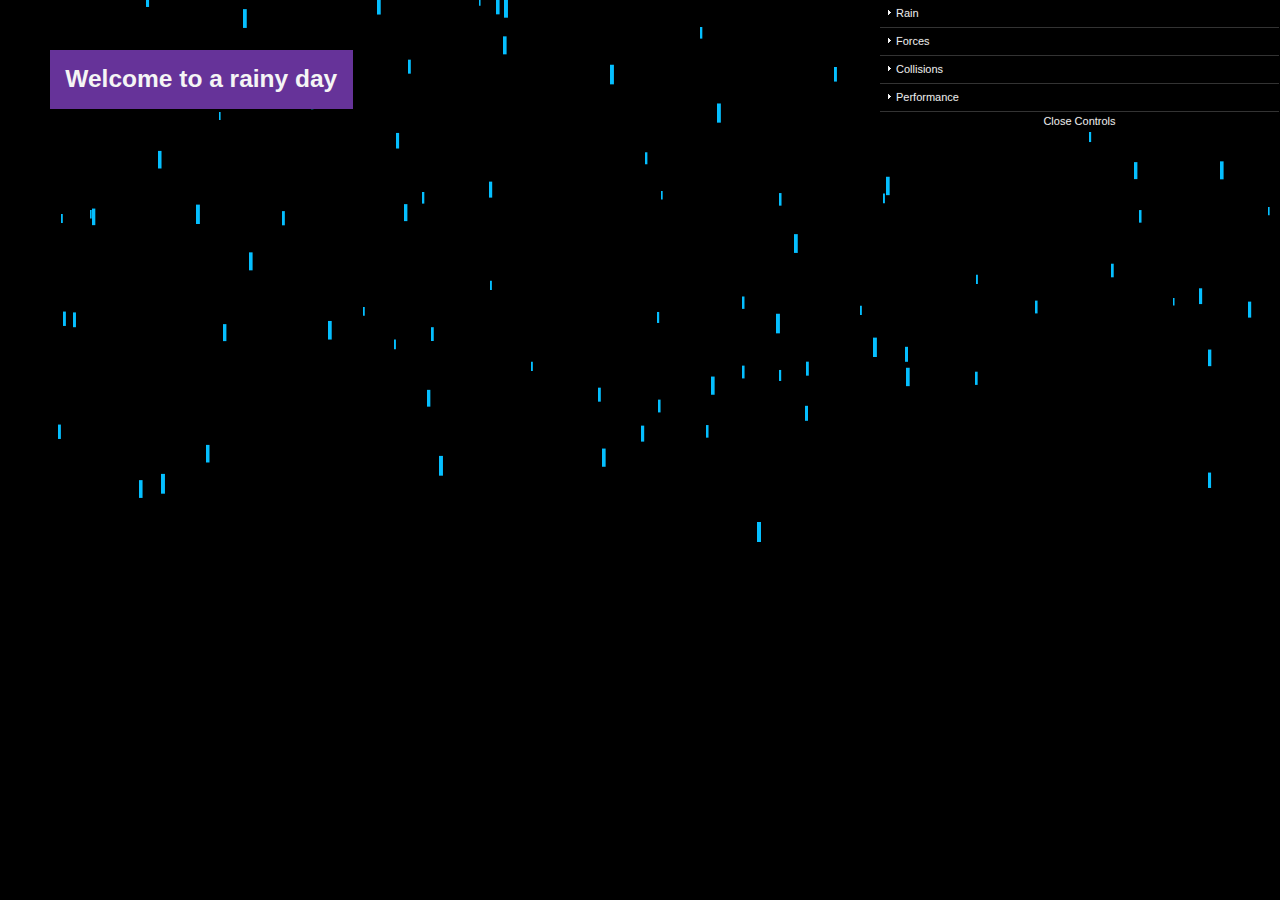
<file: public/index.html>
<!DOCTYPE html>
<html lang="en">
<head>
    <meta charset="UTF-8">
    <meta name=viewport content="width=device-width, initial-scale=1">
    <title>Rain</title>
    <!-- IE -->
    <link rel="shortcut icon" type="image/x-icon" href="favicon.ico" />
    <!-- other browsers -->
    <link rel="icon" type="image/x-icon" href="favicon.ico" />
    <link rel="stylesheet" type="text/css" href="stylesheets/style.css">

    <script defer type="text/javascript" src="javascripts/dat.gui.min.js"></script>
    <script defer type="text/javascript" src="javascripts/Chart.min.js"></script>
    <script defer type="text/javascript" src="javascripts/fps.chart.js"></script>
    <script defer type="text/javascript" src="javascripts/QuadTree.js"></script>
    <script defer type="text/javascript" src="javascripts/DouglasMath.js"></script>
    <script defer type="text/javascript" src="javascripts/DouglasPhysics.js"></script>
    <script defer type="text/javascript" src="javascripts/Rain.js"></script>

    <script async>
        (function(i,s,o,g,r,a,m){i['GoogleAnalyticsObject']=r;i[r]=i[r]||function(){
                    (i[r].q=i[r].q||[]).push(arguments)},i[r].l=1*new Date();a=s.createElement(o),
                m=s.getElementsByTagName(o)[0];a.async=1;a.src=g;m.parentNode.insertBefore(a,m)
        })(window,document,'script','https://www.google-analytics.com/analytics.js','ga');

        ga('create', 'UA-82379368-1', 'auto');
        ga('send', 'pageview');
    </script>
</head>
<body>
    <canvas id="the-rain-canvas" style="position : absolute; top : 0px; left : 0px;"></canvas>

    <div id="dat-gui" ></div>

    <div id="fps-counter" ></div>

    <p id="loading-message" class="visible" >The storm is brewing...</p>

    <div id="welcome" class="grow large" >
        <div id="welcome-inner" class="grow large">
            Welcome to a rainy day
        </div>
    </div>
</body>
</html>
</file>
<file: public/stylesheets/style.css>
root {
    font-size: 16px;
}

body {
    padding: 3.125em;
    font: 0.875em "Lucida Grande", Helvetica, Arial, sans-serif;
}

a {
    color: #00B7FF;
}

#dat-gui {
    z-index: 3;
    position: absolute;
    top: 0;
    right: 0;
    width: 400px;
}

#fps-counter {
    z-index: 2;
    position: absolute;
    bottom: 0;
    left: 0;
    color: whitesmoke;
    font-size: 12px;
    margin: 10px;
}

#welcome {
    z-index: 2;
    position: absolute;
    top: 0;
    left: 0;
    margin: 50px
}

#welcome-inner.large {
    padding: 0.625em;
}

#welcome.large, #welcome-inner.large {
    background: rebeccapurple;
    color: whitesmoke;
}

#welcome-inner.large {
    font-weight: 600;
    font-size: 1.75em;
}

#welcome.small, #welcome-inner.small {
    background: transparent;
    font-size: 0em;
    width: 100px;
    height: 100px;
}

.small#welcome::before {
    content: "";
    width: 100px;
    height: 100px;
    border: 10px rebeccapurple;
    border-radius: 50px;
}

#welcome.grow:hover #welcome-inner.grow:hover {
    /*transform: scale(1.05);*/
}

.visible {
    transition: opacity 1s ease-in-out;
    opacity: 1;
}

.hide {
    transition: opacity 1s ease-in-out;
    opacity: 0;
}

#loading-message {
    z-index: 2;
    position: absolute;
    top: 50%;
    left: 50%;
    margin-right: -50%;
    transform: translate(-50%, -200%);
    font-weight: bold;
    font-size: 2em;
    color: whitesmoke;
}

#the-rain-canvas {
    z-index: -1;
    background-color: black;
    width: 100%;
    height: 100%;
}
</file>
